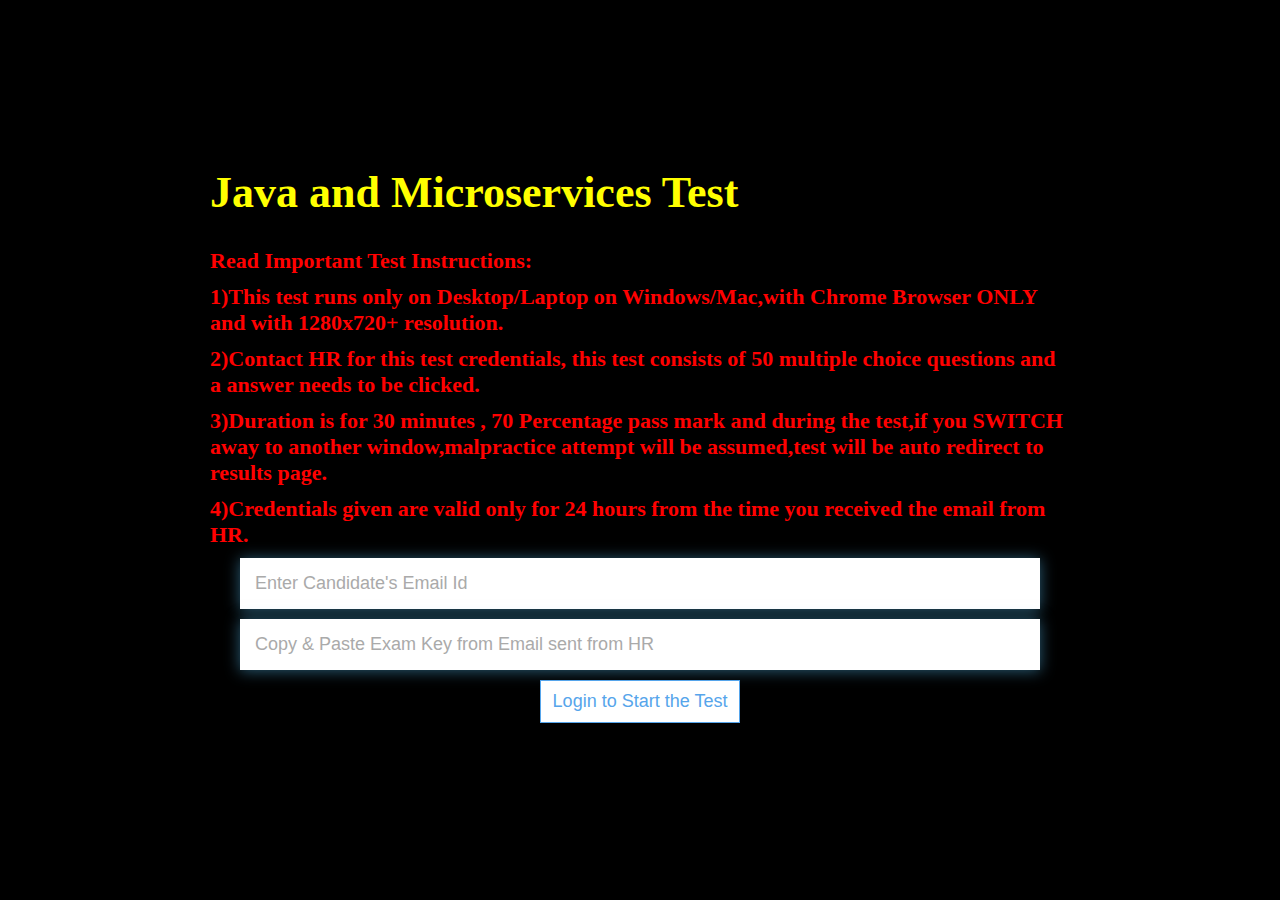
<file: index.html>
<!DOCTYPE html>
<html lang="en">
  <head>
    <meta charset="UTF-8" />
    <meta name="viewport" content="width=device-width, initial-scale=1.0" />
    <meta http-equiv="X-UA-Compatible" content="ie=edge" />
    <title>Quick Quiz</title>
    <link rel="stylesheet" href="app.css" />
	<meta http-equiv='cache-control' content='no-cache'>
<meta http-equiv='expires' content='0'>
<meta http-equiv='pragma' content='no-cache'>
	<script src="jquery.min.js"></script>
	
  </head>
  <body oncontextmenu="mouseclick(this, event)">
    <div class="container">
      <div id="home" class="flex-center flex-column">
	  
	  
        <h1>Java and Microservices Test</h1>
		<h4>Read Important Test Instructions:</h4>
		<h4>1)This test runs only on Desktop/Laptop on Windows/Mac,with Chrome Browser ONLY and with 1280x720+ resolution.</h4>
		<h4>2)Contact HR for this test credentials, this test consists of 50 multiple choice questions and a answer needs to be clicked.</h4>
		<h4>3)Duration is for 30 minutes , 70 Percentage pass mark and during the test,if you SWITCH away to another window,malpractice attempt will be assumed,test will be auto redirect to results page.</h4>
		<h4>4)Credentials given are valid only for 24 hours from the time you received the email from HR.</h4>
		<form>
          <input
            type="text"
            name="emailidText" autocomplete="off"
            id="emailidText" maxlength="55" size="0"
            placeholder="Enter Candidate's Email Id"
          />
		  <input
            type="text"
            name="keyText" autocomplete="off"
            id="keyText" maxlength="250" size="70"
            placeholder="Copy & Paste Exam Key from Email sent from HR"
          />
          <button
            type="Button"
            class="btn"
            id="loginBtn"
            onclick="return crypt(document.body);"
          >
          Login to Start the Test
          </button>
        </form>
		<!--
        <a class="btn" href="game.html">Start and Dont refresh the page</a>
        -->
		
      </div>
    </div>
	<script src="aes.js"></script>
	<script src="login.js"></script>
	
  </body>
</html>
</file>
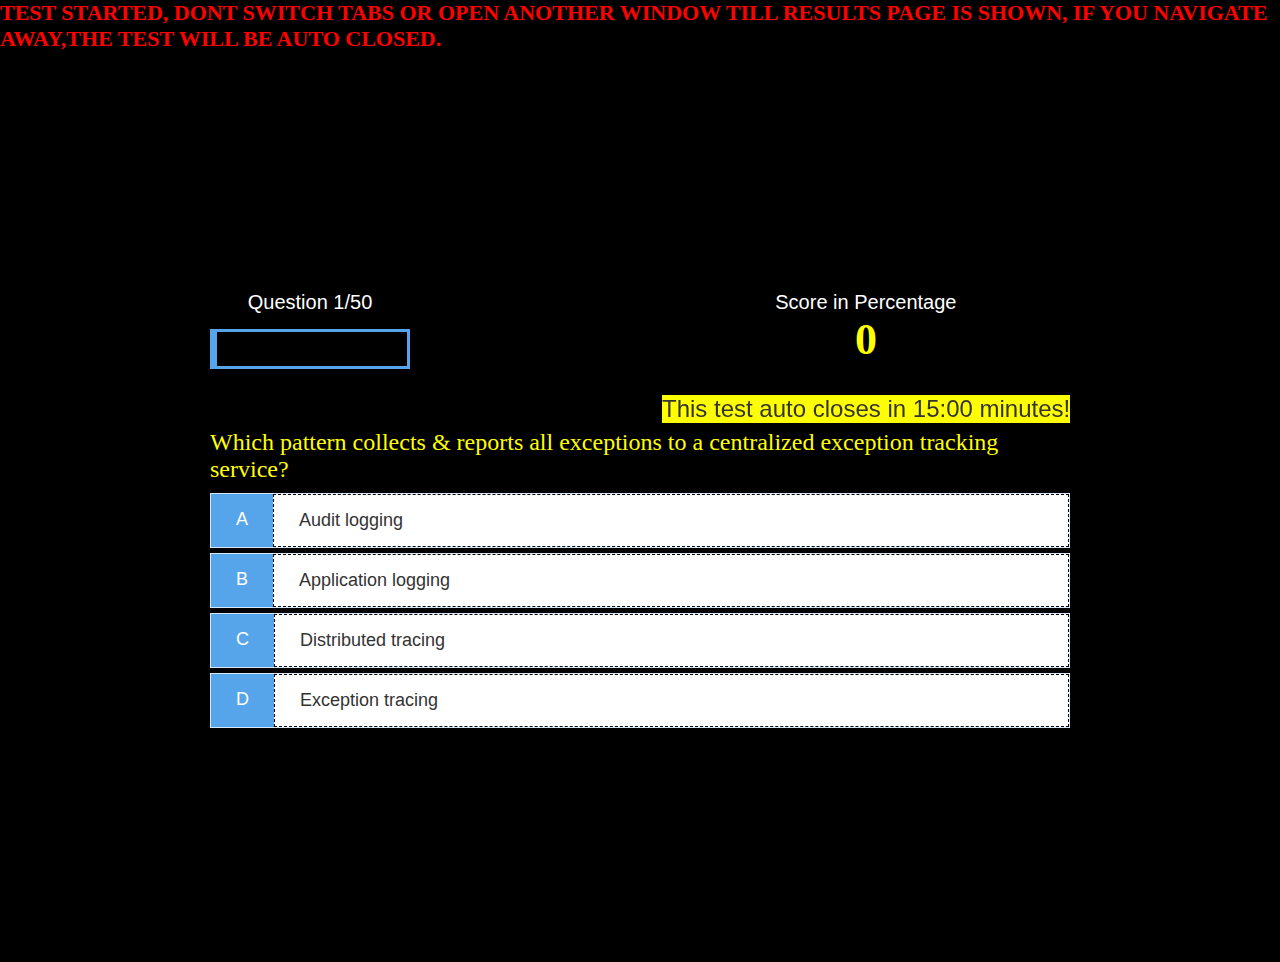
<file: game.html>
<!DOCTYPE html>
<html lang="en">
  <head>
    <meta charset="UTF-8" />
    <meta name="viewport" content="width=device-width, initial-scale=1.0" />
    <meta http-equiv="X-UA-Compatible" content="ie=edge" />
    <title>EXAM IS ON.. DONT SWITCH TABS OR OPEN NEW WINDOW</title>
    <link rel="stylesheet" href="app.css" />
    <link rel="stylesheet" href="game.css" />
	<meta http-equiv='cache-control' content='no-cache'>
<meta http-equiv='expires' content='0'>
<meta http-equiv='pragma' content='no-cache'>
    <script src="jquery.min.js"></script>
  </head>
  <body oncontextmenu="mouseclick(this, event)">
  <font color="red">	
 <h4>TEST STARTED, DONT SWITCH TABS OR OPEN ANOTHER WINDOW TILL RESULTS PAGE IS SHOWN, IF YOU NAVIGATE AWAY,THE TEST WILL BE AUTO CLOSED.</h4>
</font>
     <div class="container">
      <div id="game" class="justify-center flex-column">
	   <div id="hud">
          <div id="hud-item">
            <p id="progressText" class="hud-prefix">
              Question
            </p>
            <div id="progressBar">
              <div id="progressBarFull"></div>
            </div>
          </div>
          <div id="hud-item">
            <p class="hud-prefix">
              Score in Percentage 
            </p>
            <h1 class="hud-main-text" id="score">
              0
            </h1> 
             <div id="hud-item">
             <font size="5">
                <font color="red">				
                <marquee bgcolor=yellow behavior="alternate">
            <div>This test auto closes in <span id="time">15:00</span> minutes!</div>
            </marquee>
                </font></font>  </div>
          </div>
        </div>
        <h3 id="question">What is the answer to this questions?</h3>
        <div class="choice-container">
          <p class="choice-prefix">A</p>
          <p class="choice-text" data-number="1">Choice 1</p>
        </div>
        <div class="choice-container">
          <p class="choice-prefix">B</p>
          <p class="choice-text" data-number="2">Choice 2</p>
        </div>
        <div class="choice-container">
          <p class="choice-prefix">C</p>
          <p class="choice-text" data-number="3">Choice 3</p>
        </div>
        <div class="choice-container">
          <p class="choice-prefix">D</p>
          <p class="choice-text" data-number="4">Choice 4</p>
        </div>
      </div>
    </div>
    <script src="game.js"></script>
        
 
 
</body>
</html>
</file>
<file: app.css>
:root {
  background-color: #000000;
  font-size: 62.5%;
}

* {
  box-sizing: border-box;
  font-family: Arial, Helvetica, sans-serif;
  margin: 0;
  padding: 0;
  color: #333;
}

h1,
h2,
h3,
h4 { font-size: 2.2rem; width: 100%;font-family: Verdana; color: red;font-weight: 2500;margin-bottom: 1rem;}

h1 {
  font-size: 4.4rem;
  color: yellow;
  margin-bottom: 3rem;
}

h1 > span {
  font-size: 2.4rem;
  font-weight: 500;
}

h2 {
  font-size: 4.2rem;
  margin-bottom: 4rem;
  font-weight: 700;
}

h3 {
  font-size: 24px;
  font-weight: 500;
  color: #800000;
  color: yellow;
}

/* UTILITIES */

.container {
  width: 120vw;
  height: 100vh;
  display: flex;
  justify-content: center;
  align-items: center;
  max-width: 90rem;
  margin: 0 auto;
  padding: 2rem;
}

.container > * {
  width: 100%;
}

.flex-column {
  display: flex;
  flex-direction: column;
}

.flex-center {
  justify-content: center;
  align-items: center;
}

.justify-center {
  justify-content: center;
}

.text-center {
  text-align: center;
}

.hidden {
  display: none;
}

/* BUTTONS */
.btn {
  font-size: 1.8rem;
  padding: 1rem 0;
  width: 20rem;
  text-align: center;
  border: 0.1rem solid #56a5eb;
  margin-bottom: 1rem;
  text-decoration: none;
  color: #56a5eb;
  background-color: white;
}

.btn:hover {
  cursor: pointer;
  box-shadow: 0 0.4rem 1.4rem 0 rgba(86, 185, 235, 0.5);
  transform: translateY(-0.1rem);
  transition: transform 150ms;
}

.btn[disabled]:hover {
  cursor: not-allowed;
  box-shadow: none;
  transform: none;
}

/* FORMS */
form {
  width: 100%;
  display: flex;
  flex-direction: column;
  align-items: center;
}

input {
  margin-bottom: 1rem;
  width: 80rem;
  padding: 1.5rem;
  font-size: 1.8rem;
  border: none;
  box-shadow: 0 0.1rem 1.4rem 0 rgba(86, 185, 235, 0.5);
}
input::placeholder {
  color: #aaa;
}
</file>
<file: game.css>
.choice-container {
  display: flex;
  margin-bottom: 0.5rem;
  width: 100%;
  font-size: 1.8rem;
  border: 0.1rem solid rgb(86, 165, 235, 0.25);
  background-color: white;
}

.choice-container:hover {
  cursor: pointer;
  box-shadow: 0 0.4rem 1.4rem 0 rgba(86, 185, 235, 0.5);
  transform: translateY(-0.1rem);
  transition: transform 150ms;
}

.choice-prefix {
  padding: 1.5rem 2.5rem;
  background-color: #56a5eb;
  color: white;
}

.choice-text {
  border: 1px dashed black; 
  width: 100%;
  padding: 1.5rem 2.5rem;
}

.correct {
  background-color: #28a745;
}

.incorrect {
  background-color: #dc3545;
}

/* HUD */

#hud {
  display: flex;
  justify-content: space-between;
}

.hud-prefix {
  text-align: center;
  font-size: 2rem;
  color: white;
}

.hud-main-text {
  text-align: center;
}

#progressBar {
  width: 20rem;
  height: 4rem;
  border: 0.3rem solid #56a5eb;
  margin-top: 1.5rem;
}

#progressBarFull {
  height: 3.4rem;
  background-color: #56a5eb;
  width: 0%;
}
</file>
